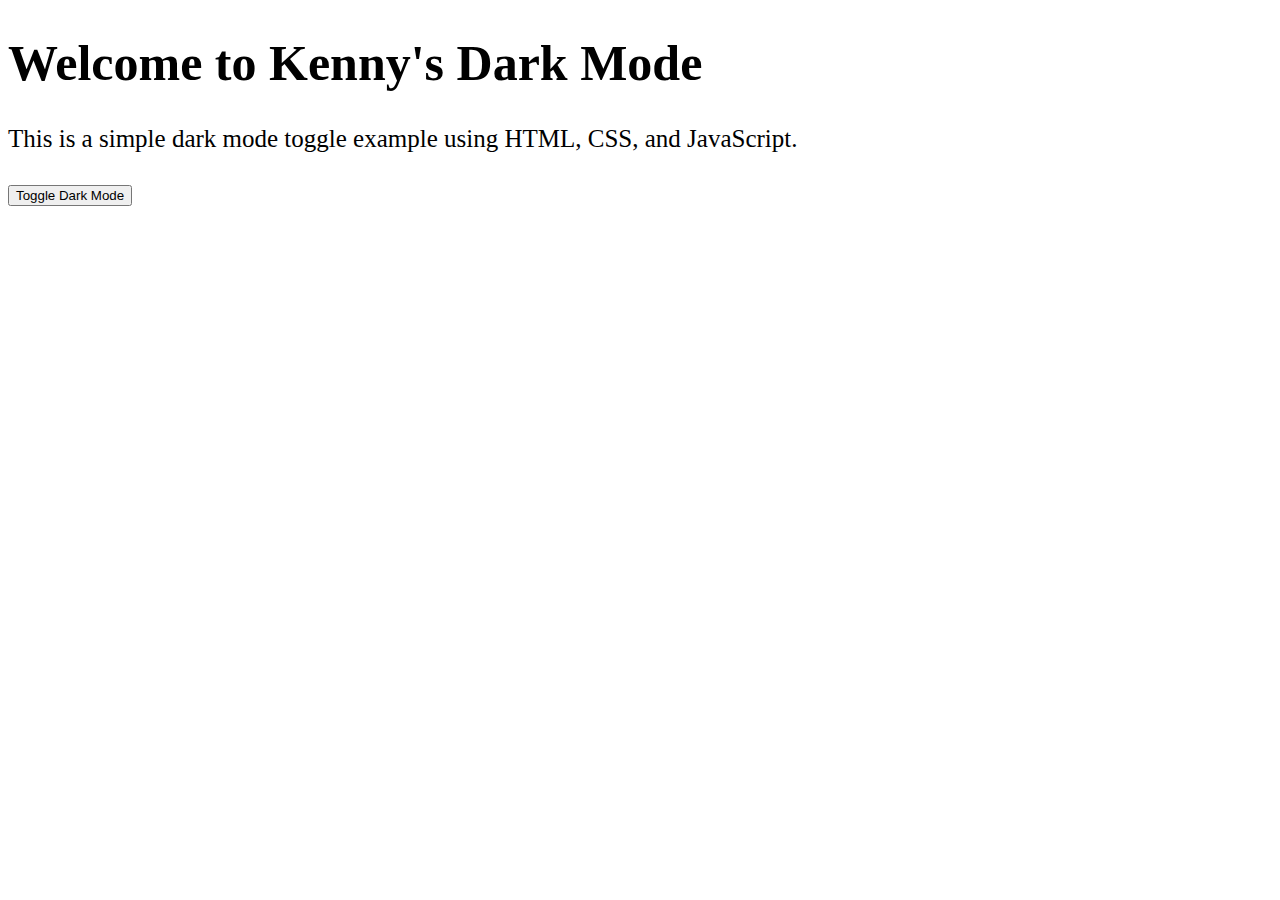
<file: dark-mode/index.html>
<!DOCTYPE html>
<html lang="en">
  <head>
      <meta charset="UTF-8">
      <meta name="viewport" content="width=device-width, initial-scale=1.0">
      <title>Dark Mode Toggle</title>
      <link rel="stylesheet" href="styles.css">
  </head>
  <body>
      <h1>Welcome to Kenny's Dark Mode</h1>
      <p>This is a simple dark mode toggle example using HTML, CSS, and JavaScript.</p>
      <button onclick="DarkMode()">Toggle Dark Mode</button>
      <div class="DarkMode"></div>
  </body>
    <script src="scripts.js"></script>
</html>
</file>
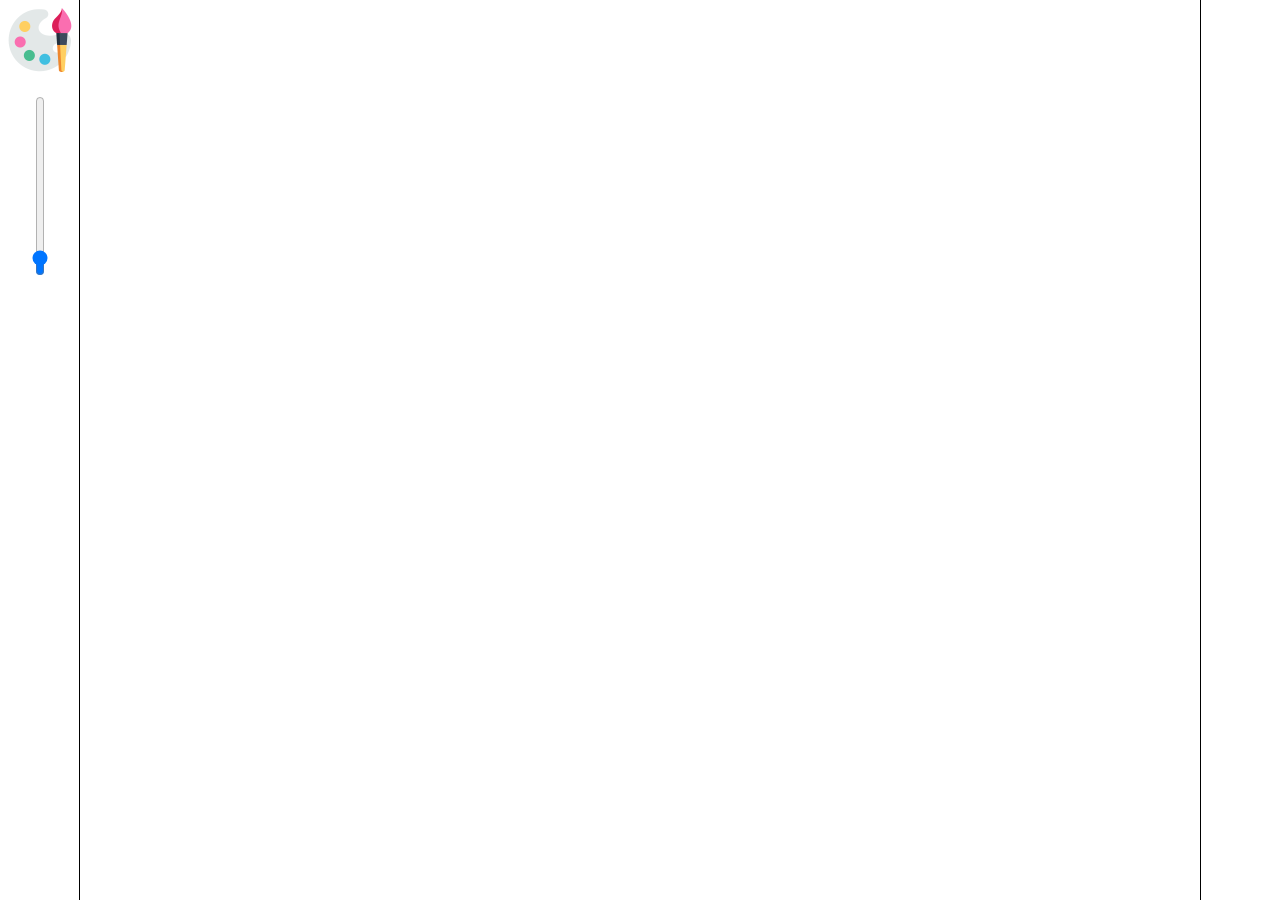
<file: draw/index.html>
<html>
<head>
<title>Picdraw</title>
<link rel="stylesheet" type="text/css" href="main.css">
</head>
<body>
<div class="side_bar">
<img class="icon" src="icon.png"></img>
<input type="range" min="1" max="50" value="4" autocomplete="off" id="vertical" class="vertical"></input>
</div>
<div class="main">
<canvas class="canvas" id="canvas"></canvas>
</div>
<div class="right_side_bar"></div>
<script src="main.js"></script>
</html>
</file>
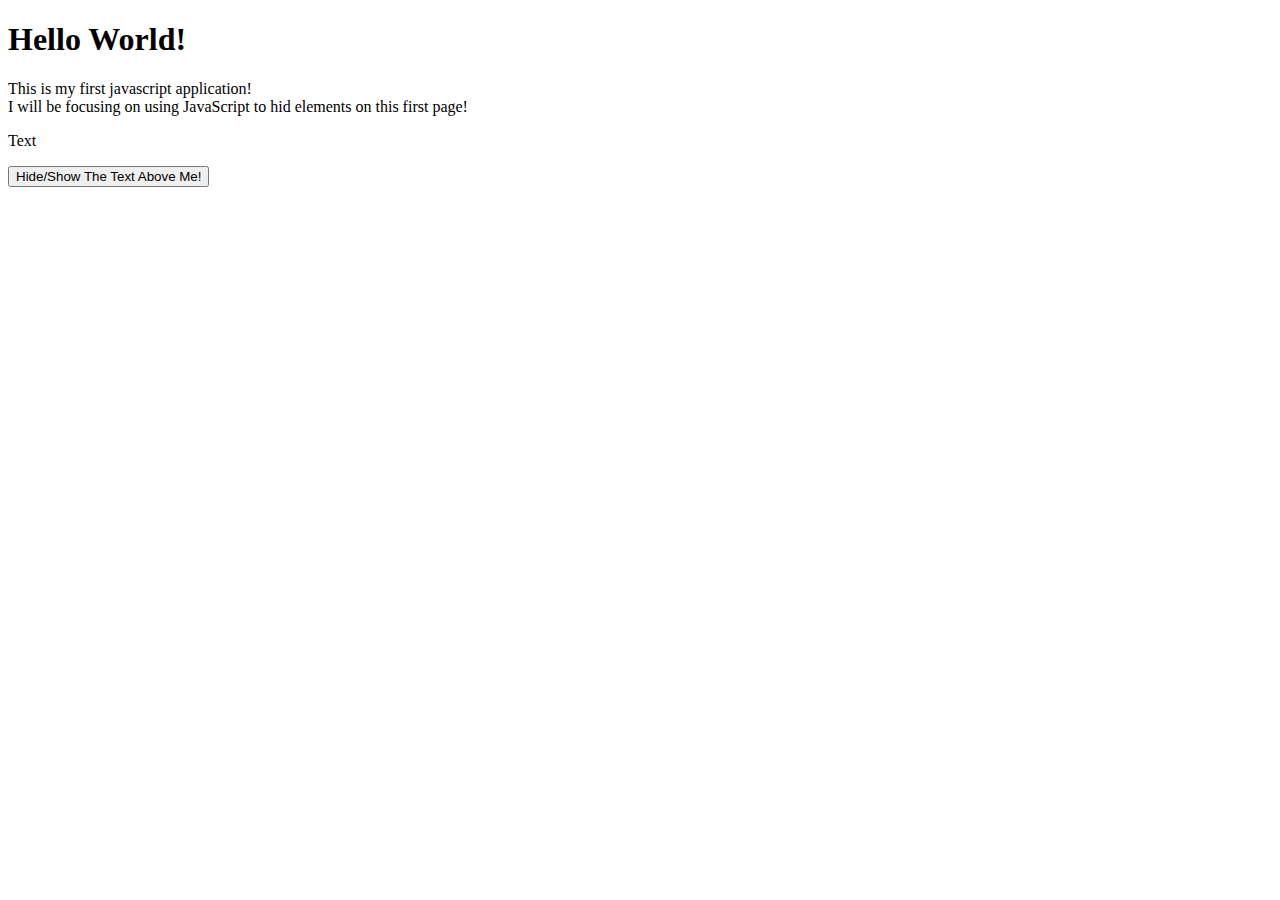
<file: show-hide-txt/index.html>
<!DOCTYPE html>
<html lang="en">
  <head>
    <meta charset="UTF-8">
    <meta name="viewport" content="width=device-width, initial-scale=1.0">
    <title>Home</title>
  </head>
  <body>
    <header>
      <h1>Hello World!</h1>
      <p>This is my first javascript application!
        <br> I will be focusing on using JavaScript to hid elements on this first page!
      </p>
    </header>
    <article>
      <section class="000">
        <p id="TextHide">Text</p>
        <button onclick="TextHide()">Hide/Show The Text Above Me!</button>
      </section>
      <section class="01"></section>
      <section class="02"></section>
    </article>
    <footer></footer>
  </body>
    <script src="scripts.js"></script>
</html>
</file>
<file: dark-mode/styles.css>
body{
  background-color: white;
  color: black;
  font-size: 25px;
}

.DarkMode{
  background-color: black;
  color: white;
}
</file>
<file: draw/main.css>
body {
   margin: 0px;
   padding: 0px;
}

.right_side_bar {
   position: absolute;
   top: 0px;
   right: 0px;
   margin: 0px;
   padding: 8px;
   width: 80px;
   border-left: solid 1px #000000;
   height: 100%;
   background: #ffffff;
}

.side_bar {
   position: absolute;
   top: 0px;
   left: 0px;
   margin: 0px;
   padding: 8px;
   width: 80px;
   border-right: solid 1px #000000;
   height: 100%;
}

.icon {
   width: 64px;
   height: 64px;
}

.main {
   position: absolute;
   top: 0px;
   left: 84px;
   padding: 8px;
   width: calc(100% - 168px);
   height: 100%;
}

.canvas {
   width: 100%;
   height: 100%;
}

/* stupid chrom */
.vertical {
	margin: 24px;
	writing-mode: vertical-lr;
	direction: rtl;
	height: 180px;
}

* {
   box-sizing: border-box;
}
</file>
